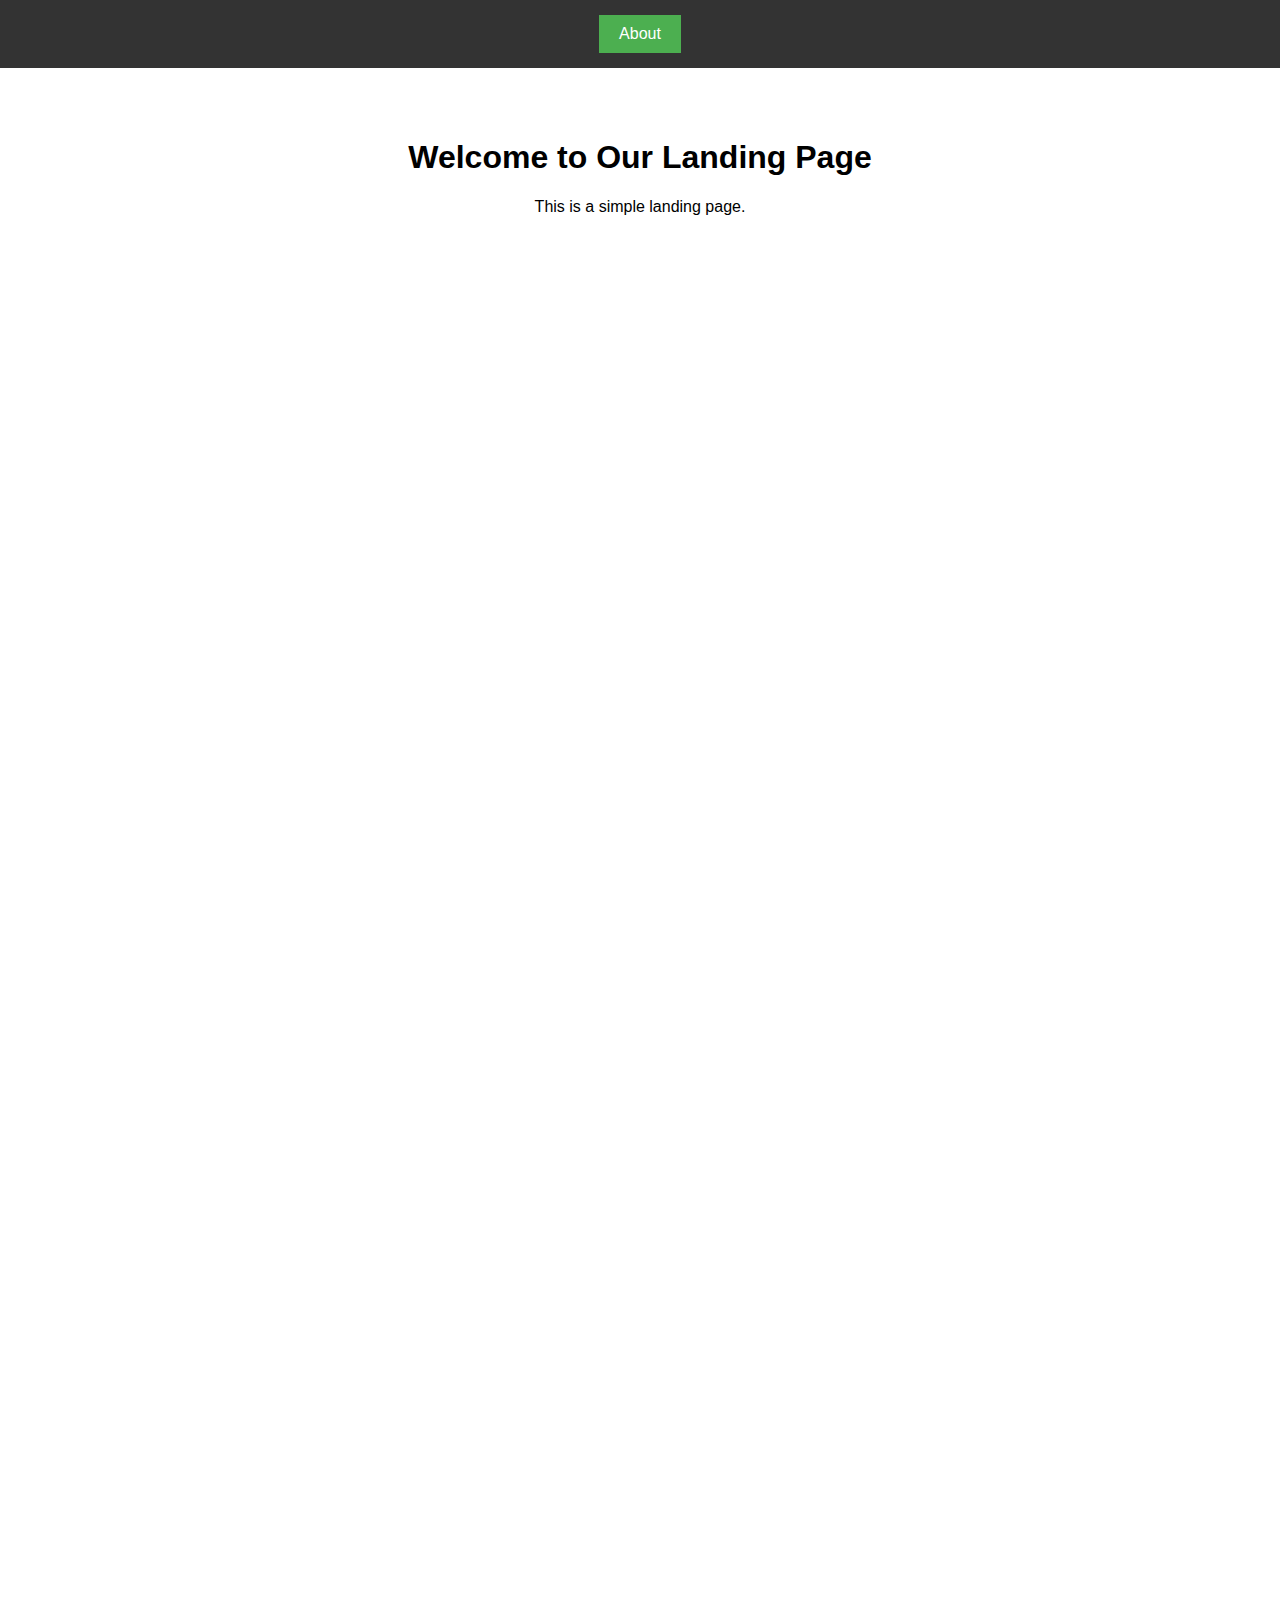
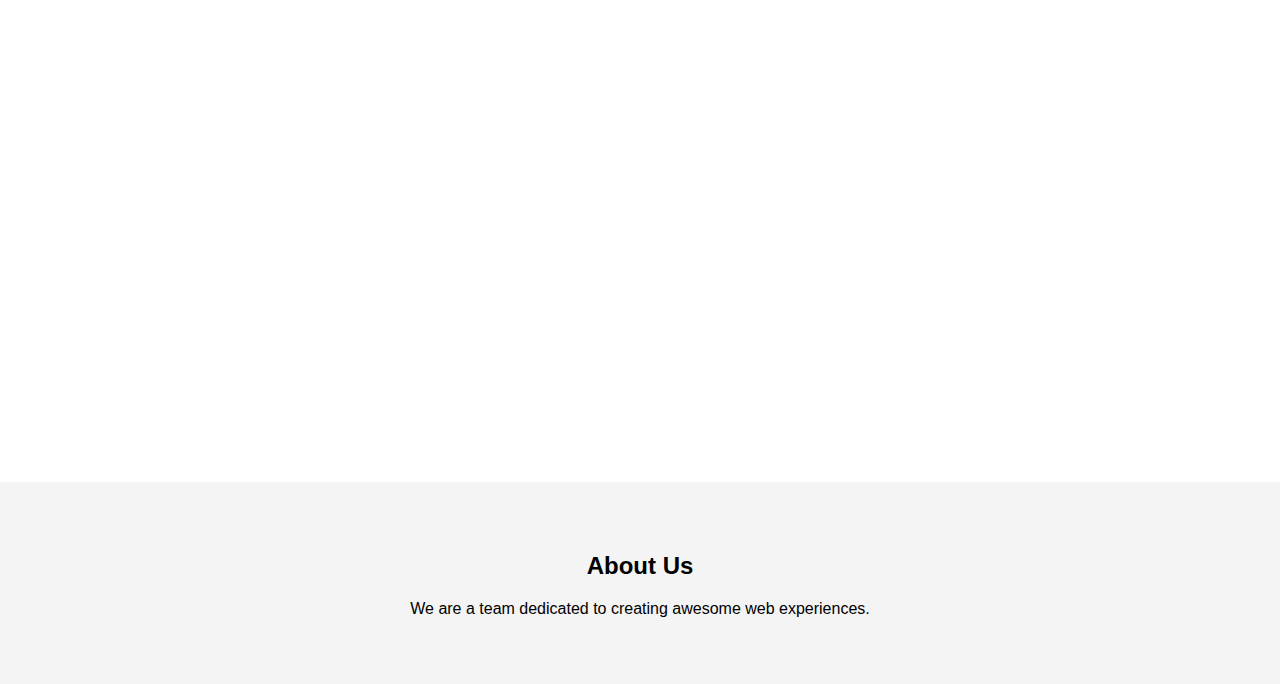
<file: Flask-End-to-End-Detection-System/static/sample.html>
<!DOCTYPE html>
<html lang="en">
<head>
    <meta charset="UTF-8">
    <meta name="viewport" content="width=device-width, initial-scale=1.0">
    <title>Scrolling Landing Page</title>
    <style>
        body {
            font-family: Arial, sans-serif;
            margin: 0;
            padding: 0;
        }
        .navbar {
            background-color: #333;
            color: #fff;
            padding: 15px;
            text-align: center;
        }
        .navbar button {
            background-color: #4CAF50;
            border: none;
            color: white;
            padding: 10px 20px;
            text-align: center;
            text-decoration: none;
            display: inline-block;
            font-size: 16px;
            cursor: pointer;
        }
        .landing-section, .about-section {
            padding: 50px;
            text-align: center;
        }
        .about-section {
            background-color: #f4f4f4;
        }
    </style>
</head>
<body>
    <div class="navbar">
        <button onclick="scrollToAbout()">About</button>
    </div>

    <section class="landing-section">
        <h1>Welcome to Our Landing Page</h1>
        <p>This is a simple landing page.</p>
        <br><br><br><br><br><br><br><br><br><br><br><br><br><br><br><br><br><br><br><br><br><br><br><br><br><br><br><br><br><br><br><br><br><br><br><br><br><br><br><br><br><br><br><br><br><br><br><br><br><br><br><br><br><br><br><br><br><br><br><br><br><br><br><br><br><br><br><br><br><br><br><br><br><br><br><br><br><br><br><br><br><br><br><br><br><br><br><br><br><br><br><br><br><br><br><br><br><br><br><br>
    </section>

    <section class="about-section" id="about">
        <h2>About Us</h2>
        <p>We are a team dedicated to creating awesome web experiences.</p>
    </section>

    <script>
        function scrollToAbout() {
            var aboutSection = document.getElementById('about');
            aboutSection.scrollIntoView({ behavior: 'smooth' });
        }
    </script>
</body>
</html>
</file>
